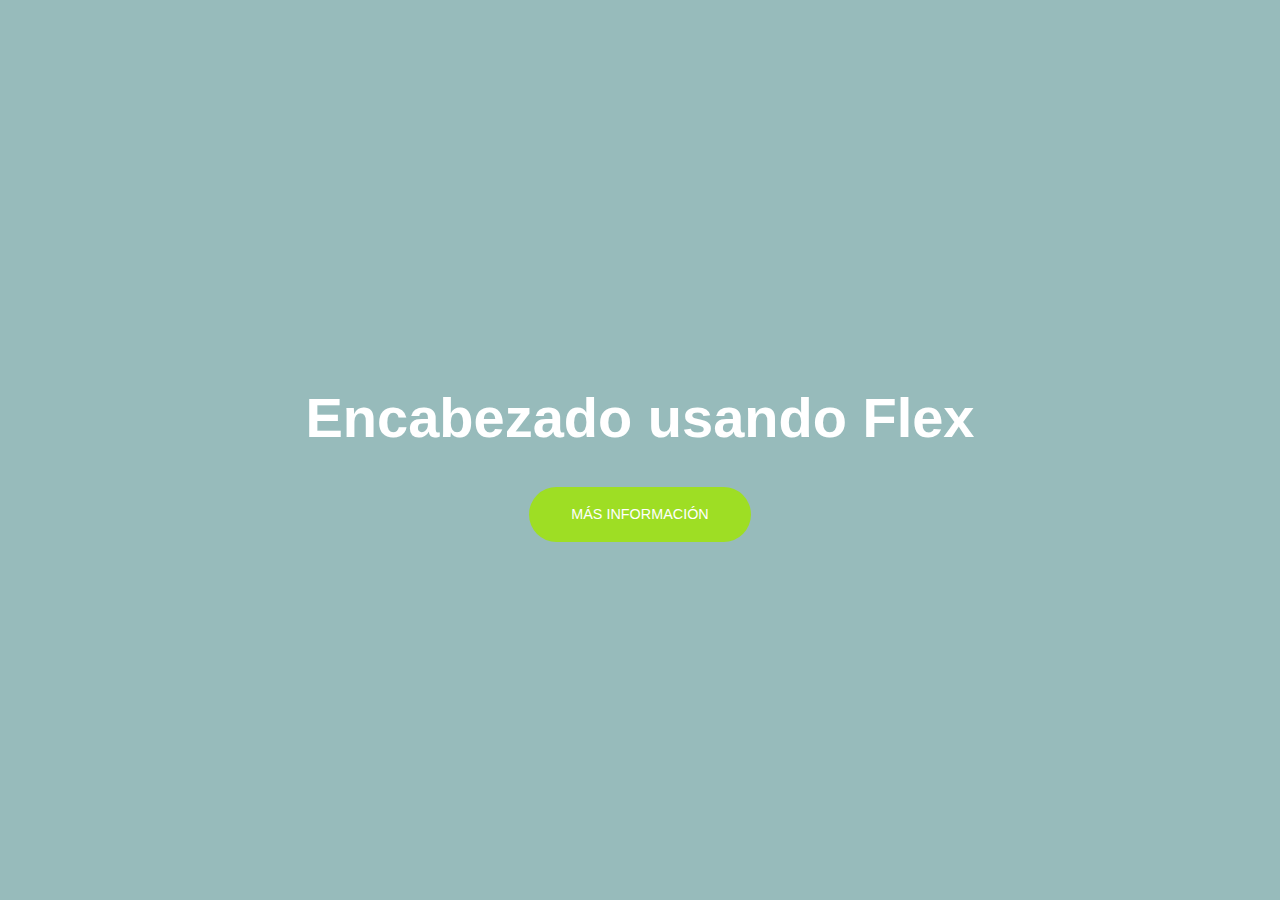
<file: U2-A1/index.html>
<!DOCTYPE html>
<html lang="en">
<head>
    <meta charset="UTF-8">
    <meta http-equiv="X-UA-Compatible" content="IE=edge">
    <meta name="viewport" content="width=device-width, initial-scale=1.0">
    <title>Document</title>
    <link rel="stylesheet" href="style.css">
</head>
<body>
    <header>

        <div class="header-contenido">
          <h1 class="header-encabezado">Encabezado usando Flex</h1>
          <a href="#" class="header-boton">Más información</a>
        </div>
      
      </header>
</body>
</html>
</file>
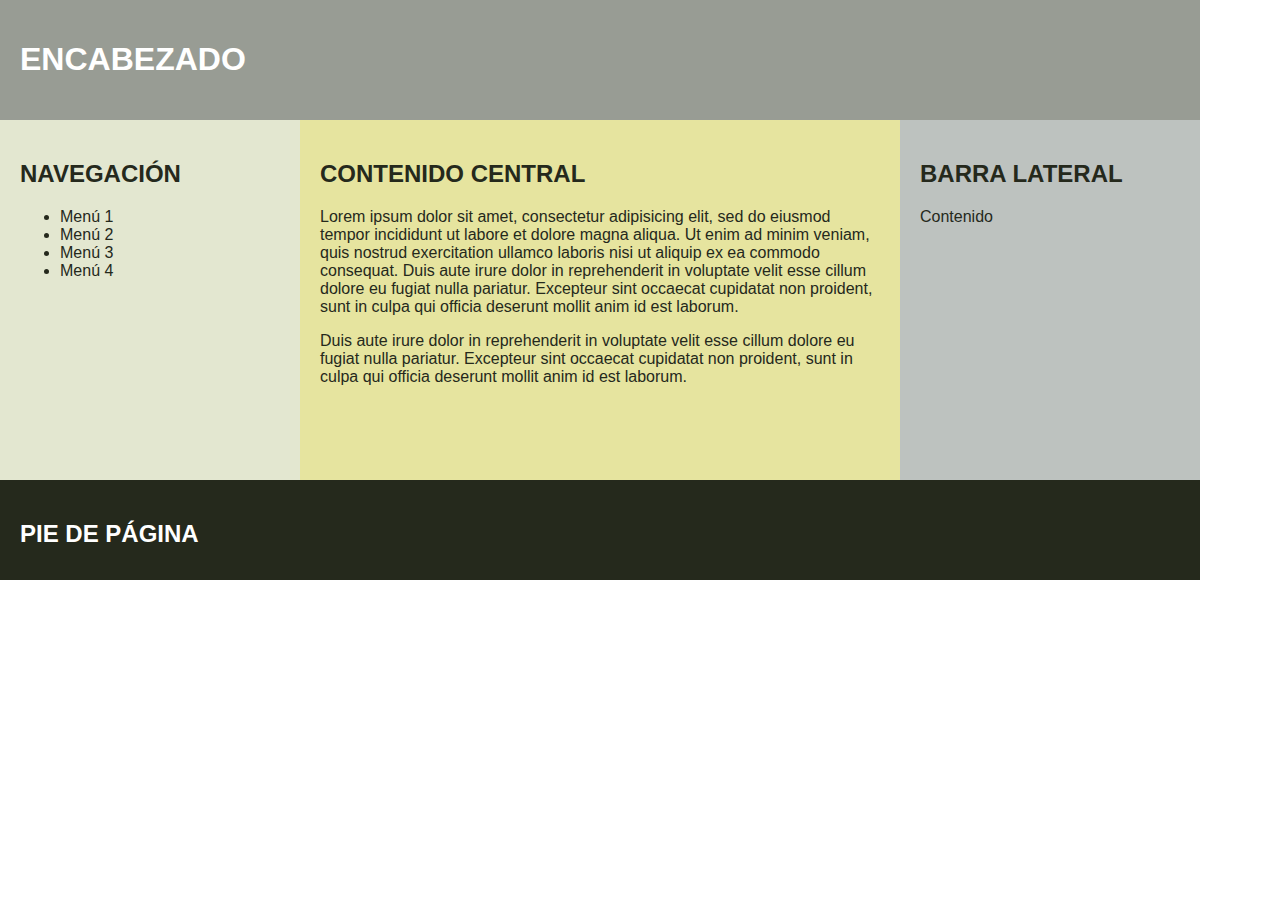
<file: U3-A1/index.html>
<!DOCTYPE html>
<html lang="en">
<head>
    <meta charset="UTF-8">
    <meta http-equiv="X-UA-Compatible" content="IE=edge">
    <meta name="viewport" content="width=device-width, initial-scale=1.0">
    <title>Document</title>
    <link rel="stylesheet" href="style.css">
</head>
<body>
    
    <div class="contenedor">
        <header>
          <h1>Encabezado</h1>
        </header>
        <main>
          <h2>contenido central</h2>
          <p>Lorem ipsum dolor sit amet, consectetur adipisicing elit, sed do eiusmod tempor incididunt ut labore et dolore magna aliqua. Ut enim ad minim veniam, quis nostrud exercitation ullamco laboris nisi ut aliquip ex ea commodo consequat. Duis aute irure dolor in reprehenderit in voluptate velit esse cillum dolore eu fugiat nulla pariatur. Excepteur sint occaecat cupidatat non proident, sunt in culpa qui officia deserunt mollit anim id est laborum.</p>
          <p>Duis aute irure dolor in reprehenderit in voluptate velit esse cillum dolore eu fugiat nulla pariatur. Excepteur sint occaecat cupidatat non proident, sunt in culpa qui officia deserunt mollit anim id est laborum.</p>
        </main>
        <nav>
          <h2>navegación</h2>
          <ul>
            <li>Menú 1</li>
            <li>Menú 2</li>
            <li>Menú 3</li>
            <li>Menú 4</li>
          </ul>
        </nav>
        <aside>
          <h2>Barra lateral</h2>
          <p>Contenido</p>
        </aside>
        <footer>
          <h2>Pie de página</h2>
        </footer>
      </div>

</body>
</html>
</file>
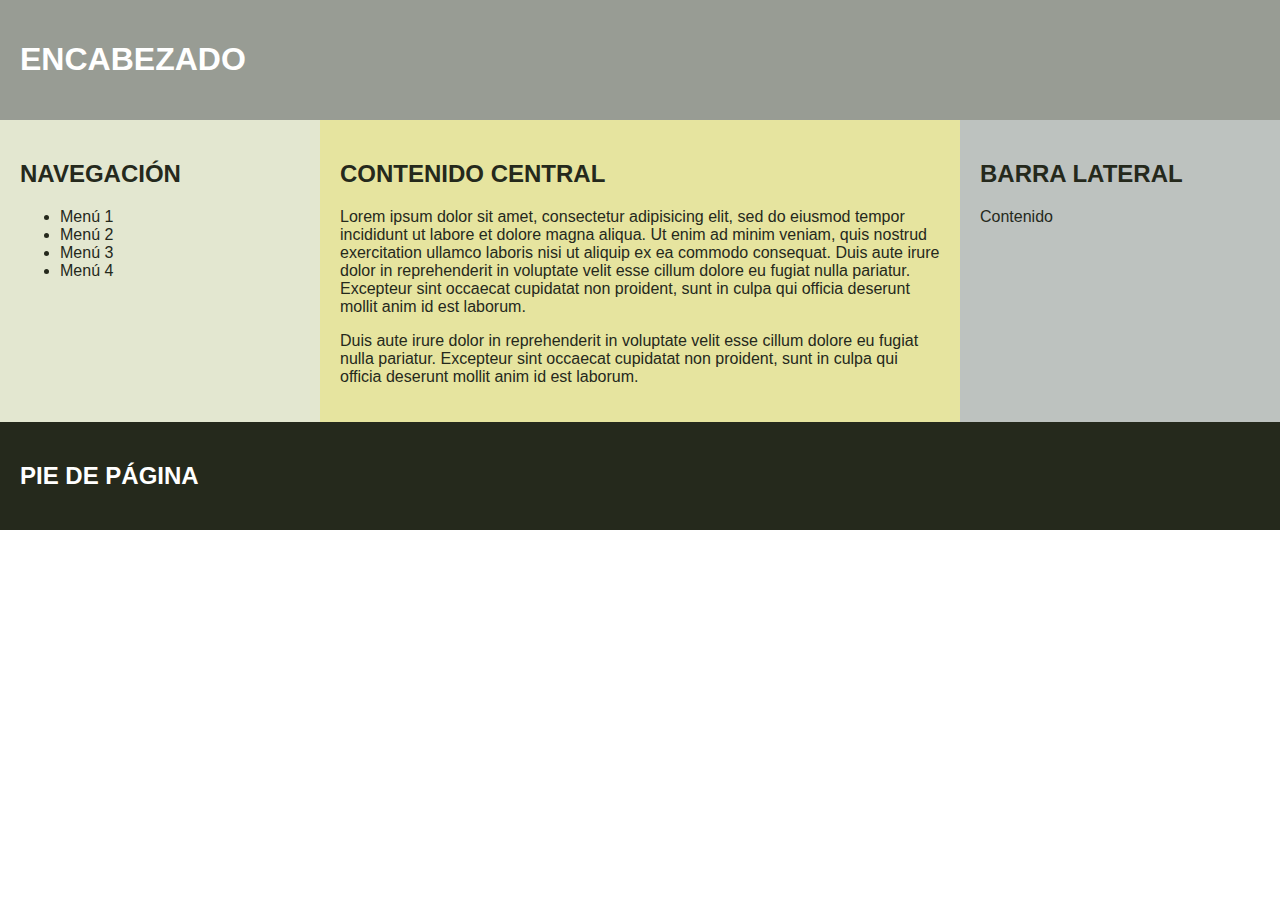
<file: U3-A2/index.html>
<!DOCTYPE html>
<html lang="en">
<head>
    <meta charset="UTF-8">
    <meta http-equiv="X-UA-Compatible" content="IE=edge">
    <meta name="viewport" content="width=device-width, initial-scale=1.0">
    <title>Document</title>
    <link rel="stylesheet" href="style.css">
</head>
<body>
    <div class="contenedor">
        <header>
          <h1>Encabezado</h1>
        </header>
        <main>
          <h2>contenido central</h2>
          <p>Lorem ipsum dolor sit amet, consectetur adipisicing elit, sed do eiusmod tempor incididunt ut labore et dolore magna aliqua. Ut enim ad minim veniam, quis nostrud exercitation ullamco laboris nisi ut aliquip ex ea commodo consequat. Duis aute irure dolor in reprehenderit in voluptate velit esse cillum dolore eu fugiat nulla pariatur. Excepteur sint occaecat cupidatat non proident, sunt in culpa qui officia deserunt mollit anim id est laborum.</p>
          <p>Duis aute irure dolor in reprehenderit in voluptate velit esse cillum dolore eu fugiat nulla pariatur. Excepteur sint occaecat cupidatat non proident, sunt in culpa qui officia deserunt mollit anim id est laborum.</p>
        </main>
        <nav>
          <h2>navegación</h2>
          <ul>
            <li>Menú 1</li>
            <li>Menú 2</li>
            <li>Menú 3</li>
            <li>Menú 4</li>
          </ul>
        </nav>
        <aside>
          <h2>Barra lateral</h2>
          <p>Contenido</p>
        </aside>
        <footer>
          <h2>Pie de página</h2>
        </footer>
      </div>
</body>
</html>
</file>
<file: U2-A1/style.css>
.header-contenido {
    background-color: #97BBBB;
    height: 100vh;
    
    display: flex;
    justify-content: center;
    align-items: center;
    flex-direction: column;
    min-width: 670px;
  }
  /*  */
  * {
    margin: 0;
    padding: 0;
  }
  body {
    font-family: sans-serif;
  }
  .header-encabezado {
      font-size: 3.5rem;
      margin: 2rem 0;
      color: white;
  }
  .header-boton {
      display: inline-block;
      background-color: #9ede24;
      font-size: .9rem;
      line-height: 1;
      color: #fff;
      text-transform: uppercase;
      text-decoration: none;
      border: .1rem solid transparent;
      padding: 1.2rem 2.6rem;
      margin: .3rem;
      border-radius: 2rem;
      cursor: pointer;
  }
</file>
<file: U3-A1/style.css>
.contenedor {
    display: grid;
    grid-template-columns: 300px 600px 300px;
    grid-template-rows: 120px 360px 100px;
}
header {
    grid-column: 1 / 4;
}
nav {
    grid-column: 1 / 2;
    grid-row: 2 / 3;
}
aside {
    grid-column: 3 / 4;
    grid-row: 2 / 3;
}
footer{
    grid-column: 1 / 4;
}

/*  */
.contenedor > * {
  padding: 20px;
}
.contenedor {
  color: #989C94;
  font-family: helvetica, arial, sans-serif;
}
header {
  color: white;
  background: #989C94;
} 
main {
  background: #E6E49F;
  color: #25291C;
}
nav {
  color: #25291C;
  background: #E3E7D0;
}
aside {
  background: #BDC2BF;
  color: #25291C;
}

footer {
  color: white;
  background: #25291C;
}
/*  */
html {
  box-sizing: border-box;
}
*, *:before, *:after {
  box-sizing: inherit;
}
body {
  padding: 0;
  margin: 0;
}
h1, h2 {
  text-transform: uppercase;
}
</file>
<file: U3-A2/style.css>
@media screen and (min-width: 800px) {
    .contenedor {
      display: grid;
      grid-template-columns: 1fr 2fr 1fr; 
    }

    header{
      grid-column: 1 / 4;
    } 
    main{
      grid-column: 2 / 3;
      grid-row: 2 / 3;
    }
    nav{
      grid-column: 1 / 2;
      grid-row: 2 / 3;
    }
    aside {
      grid-column: 3 / 4;
      grid-row: 2 / 3;
    }
    footer{
      grid-column: 1 / 4;
    }
  }
  @media screen and (max-width: 800px) {
    .contenedor {
      display: grid;
      grid-template-columns: 1fr 2fr; 
    }  
    header{
      grid-column: 1 / 3;
    } 
    main{
      grid-column: 2 / 3;
      grid-row: 2 / 3;
    }
    nav{
      grid-column: 1 / 2;
      grid-row: 2 / 4;
    }
    aside {
      grid-column: 2 / 3;
      grid-row: 3 / 4;
    }
    footer{
      grid-column: 1 / 3;
    }
  }
  
  /*  */
  .contenedor > * {
    padding: 20px;
  }
  @media screen and (min-width: 800px) {
    .contenedor {
      color: #989C94;
      font-family: helvetica, arial, sans-serif;
    }
  }
  @media screen and (max-width: 800px) {
    .contenedor {
      color: #989C94;
      font-family: helvetica, arial, sans-serif;
    }
  }
    header {
      color: white;
      background: #989C94;
    } 
    main {
      background: #E6E49F;
      color: #25291C;
    }
    nav {
      color: #25291C;
      background: #E3E7D0;
    }
    aside {
      background: #BDC2BF;
      color: #25291C;
    }
    footer {
      color: white;
      background: #25291C;
    }
  /*  */
  html {
    box-sizing: border-box;
  }
  *, *:before, *:after {
    box-sizing: inherit;
  }
  body {
    padding: 0;
    margin: 0;
  }
  h1, h2 {
    text-transform: uppercase;
  }
</file>
